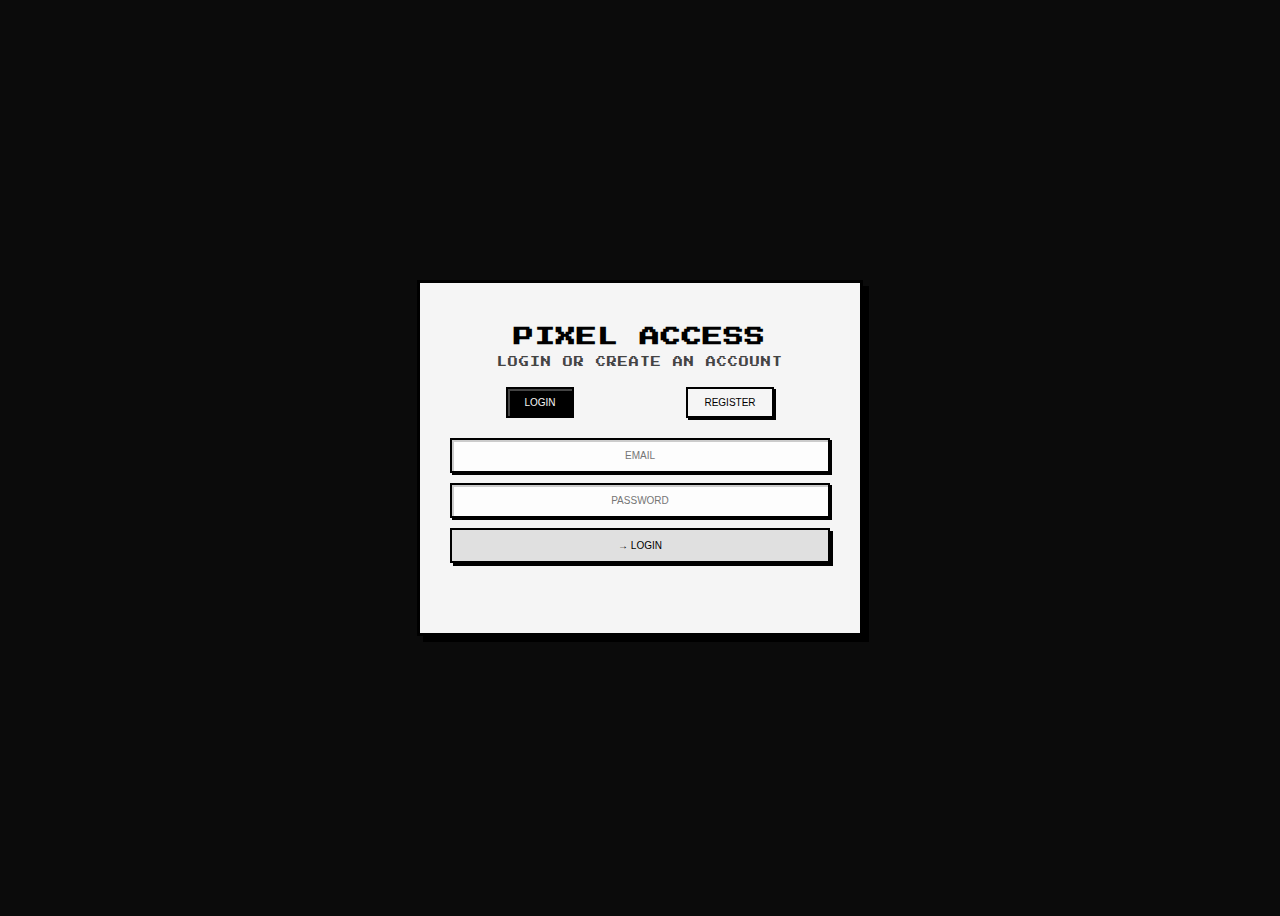
<file: frontend/index.html>
<!DOCTYPE html>
<html lang="en">
<head>
  <meta charset="UTF-8" />
  <meta name="viewport" content="width=device-width, initial-scale=1.0" />
  <title>CyberLock – User Access</title>
  <link rel="stylesheet" href="style.css" />
</head>
<body>
  <div class="container">
    <h1 class="title">PIXEL ACCESS</h1>
    <p class="subtitle">LOGIN OR CREATE AN ACCOUNT</p>

    <div class="tabs">
      <button class="tab active" id="login-tab">LOGIN</button>
      <button class="tab" id="register-tab">REGISTER</button>
    </div>

    <div id="form-container">
      <!-- Login Form -->
      <form id="login-form" class="form active">
        <input type="email" id="login-email" placeholder="EMAIL" required />
        <input type="password" id="login-password" placeholder="PASSWORD" required />
        <button type="submit" class="btn">→ LOGIN</button>
      </form>

      <!-- Register Form -->
      <form id="register-form" class="form">
        <input type="text" id="register-name" placeholder="NAME" required />
        <input type="email" id="register-email" placeholder="EMAIL" required />
        <input type="password" id="register-password" placeholder="PASSWORD" required />
        <button type="submit" class="btn">→ REGISTER</button>
      </form>
    </div>

    <div id="message-box"></div>
  </div>

  <script src="script.js"></script>
</body>
</html>
</file>
<file: frontend/style.css>
@import url('https://fonts.googleapis.com/css2?family=Press+Start+2P&display=swap');

body {
  background-color: #0b0b0b;
  color: #222;
  font-family: 'Press Start 2P', monospace;
  display: flex;
  justify-content: center;
  align-items: center;
  height: 100vh;
  letter-spacing: 1px;
}

/* === Card Container === */
.container {
  text-align: center;
  border: 3px solid #000;
  padding: 30px;
  width: 380px;
  background-color: #f5f5f5;
  box-shadow: 6px 6px 0 #000;
}

/* === Titles === */
.title {
  font-size: 20px;
  color: #000;
  margin-bottom: 5px;
}

.subtitle {
  font-size: 10px;
  margin-bottom: 20px;
  color: #444;
}

/* === Tabs === */
.tabs {
  display: flex;
  justify-content: space-around;
  margin-bottom: 20px;
}

.tab {
  background: #f5f5f5;
  border: 2px solid #000;
  color: #000;
  padding: 8px 16px;
  cursor: pointer;
  font-size: 10px;
  box-shadow: 2px 2px 0 #000;
  transition: all 0.1s ease-in-out;
}

.tab.active {
  background: #000;
  color: #f5f5f5;
  box-shadow: inset 2px 2px 0 #444;
}

.tab:hover {
  background: #e0e0e0;
}

/* === Forms === */
.form {
  display: none;
  flex-direction: column;
  gap: 10px;
}

.form.active {
  display: flex;
}

/* === Input Fields === */
input {
  background: #fdfdfd;
  border: 2px solid #000;
  color: #000;
  padding: 10px;
  font-size: 10px;
  text-align: center;
  outline: none;
  box-shadow: inset 2px 2px 0 #ccc, 2px 2px 0 #000;
}

input:focus {
  border-color: #333;
  box-shadow: inset 3px 3px 0 #aaa, 1px 1px 0 #000;
}

/* === Buttons (Retro 3D Style) === */
.btn {
  background: #e0e0e0;
  border: 2px solid #000;
  color: #000;
  padding: 10px;
  font-size: 10px;
  cursor: pointer;
  box-shadow: 3px 3px 0 #000;
  transition: transform 0.1s, box-shadow 0.1s;
}

.btn:hover {
  background: #d0d0d0;
}

.btn:active {
  transform: translate(2px, 2px);
  box-shadow: inset 2px 2px 0 #999;
}

/* === Message Box === */
#message-box {
  margin-top: 20px;
  font-size: 10px;
  min-height: 20px;
  color: #000;
}
</file>
